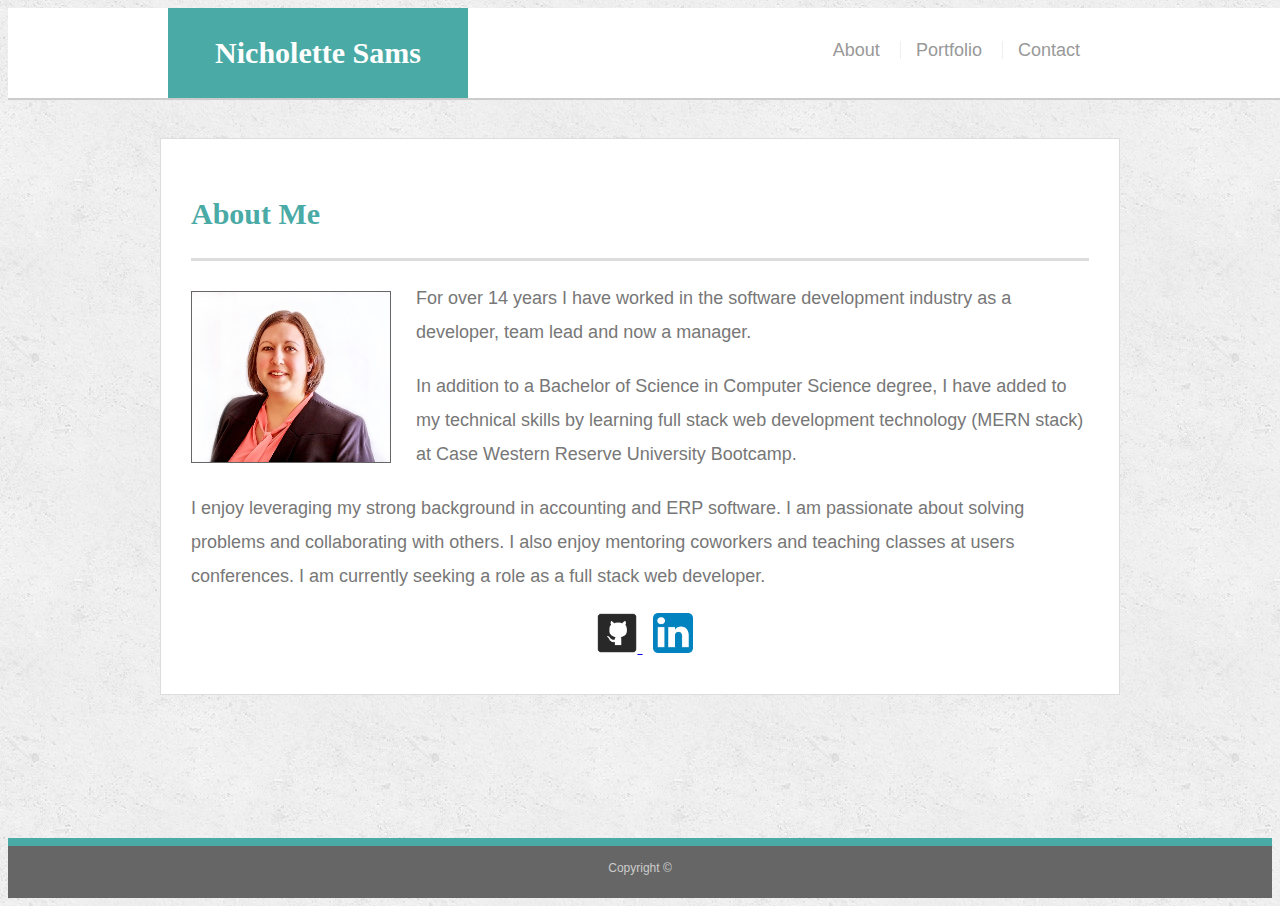
<file: index.html>
<!doctype html>
<html lang="en-us">

<head>
  <meta charset="UTF-8">
  <meta name="viewport" content="width=device-width, initial-scale=1">
  <title>About | Nicholette Sams</title>
  <link rel="shortcut icon" href="assets/images/NS-monogram.jpg" />
  <!-- Linking CSS -->
  <link rel="stylesheet" type="text/css" href="assets/css/style.css">
  <!-- Linking Media Query CSS -->
  <link rel="stylesheet" type="text/css" href="assets/css/media.css">
</head>

<body>

  <header id="masthead">
    <div class="container">
      <a href="index.html" id="logo">Nicholette Sams</a>
      <nav>
        <a href="index.html">About</a>
        <a href="portfolio.html">Portfolio</a>
        <a href="contact.html">Contact</a>
      </nav>
    </div>
  </header>

  <div id="main-container" class="container">
    <section class="main-section">
      <h1>About Me</h1>

      <img src="assets/images/Niki.jpg" class="auth-image" alt="Nicholette Sams">

      <p>For over 14 years I have worked in the software development industry as a developer, team lead and now a manager.</p>
      <p>In addition to a Bachelor of Science in Computer Science degree, I have added to my technical skills by learning full stack web development technology (MERN stack) at Case Western Reserve University Bootcamp.</p>
      <p>I enjoy leveraging my strong background in accounting and ERP software.  I am passionate about solving problems and collaborating with others.  I also enjoy mentoring coworkers and teaching classes at users conferences.  I am currently seeking a role as a full stack web developer.  </p>
    
      <div class="icon-container">
        <a href="https://github.com/nicholettesams" target="_blank">
          <img src="assets/images/github.png" class="icons" alt="gitHub">
        </a>
        <a href="https://www.linkedin.com/in/nicholette-sams" target="_blank">
          <img src="assets/images/linkedin.png" class="icons" alt="LinkedIn">
        </a>
      </div>
    </section>

  </div>

  <footer>
    <div class="container">
        Copyright &copy; 
    </div>
  </footer>
</body>

</html>
</file>
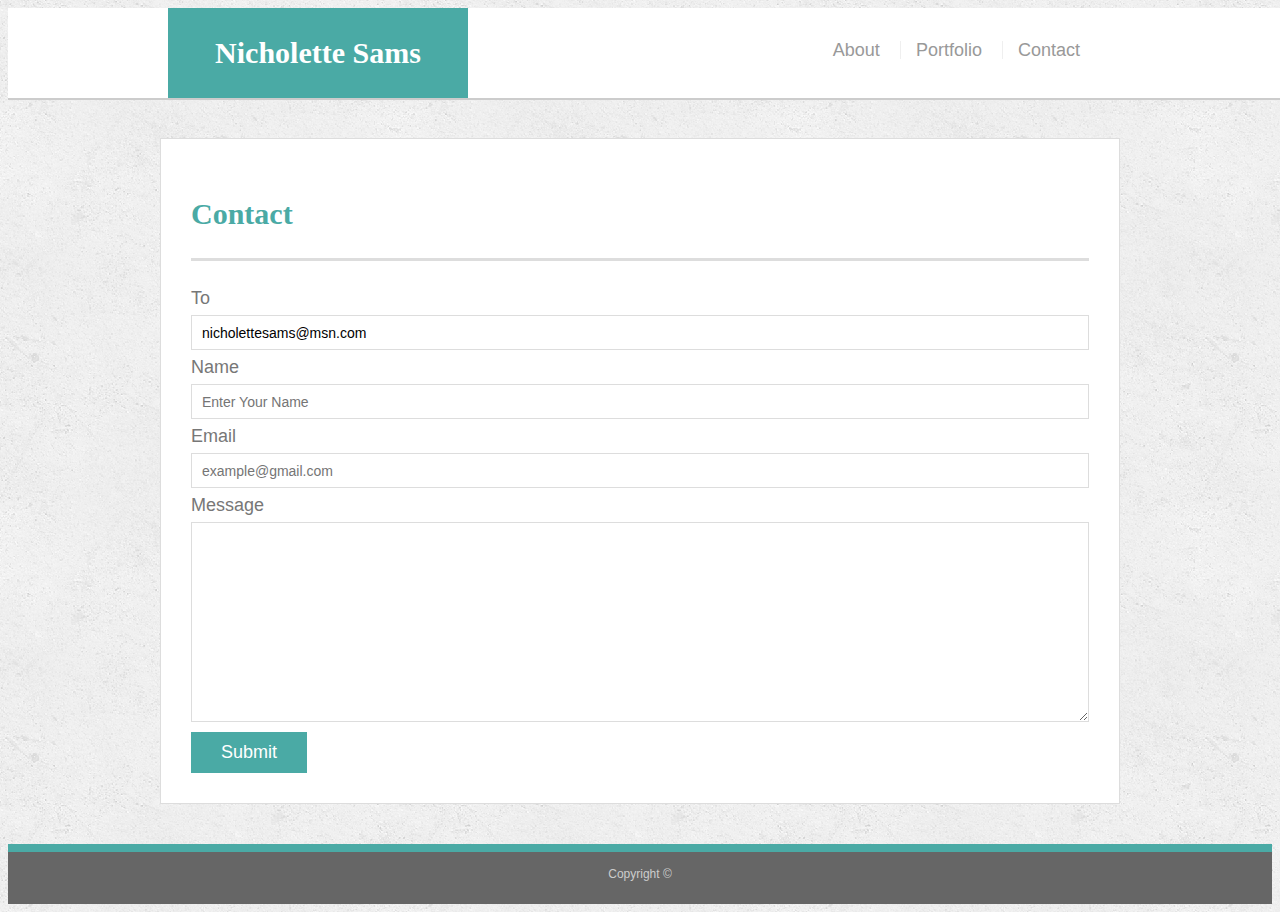
<file: contact.html>
<!doctype html>
<html lang="en-us">

<head>
  <meta charset="UTF-8">
  <meta name="viewport" content="width=device-width, initial-scale=1">
  <title>Contact | Nicholette Sams</title>
  <link rel="shortcut icon" href="assets/images/NS-monogram.jpg" />
  <!-- Linking CSS -->
  <link rel="stylesheet" type="text/css" href="assets/css/style.css">
  <!-- Linking Media Query CSS -->
  <link rel="stylesheet" type="text/css" href="assets/css/media.css">
</head>

<body>

  <header id="masthead">
    <div class="container">
      <a href="index.html" id="logo">Nicholette Sams</a>
      <nav>
        <a href="index.html">About</a>
        <a href="portfolio.html">Portfolio</a>
        <a href="contact.html">Contact</a>
      </nav>
    </div>
  </header>

  <div id="main-container" class="container">
    <section class="main-section">
      <h1>Contact</h1>

      <form id="contact-form" action="mailto:nicholettesams@Msn.com" method="GET">
          <label for="staticEmail">To</label>
          <input type="text" readonly id="staticEmail" value="nicholettesams@msn.com">

          <label for="name">Name</label>
          <input type="text" id="name" name="name" placeholder="Enter Your Name" required="required">

          <label for="email">Email</label>
          <input type="email" id="email" name="email" placeholder="example@gmail.com" required="required">

          <label for="message">Message</label>
          <textarea id="message" name="message" required="required"></textarea>

          <input type="submit" name="submit" value="Submit">
      </form>

    </section>

  </div>

  <footer>
    <div class="container">
      Copyright &copy; 
    </div>
  </footer>
</body>

</html>
</file>
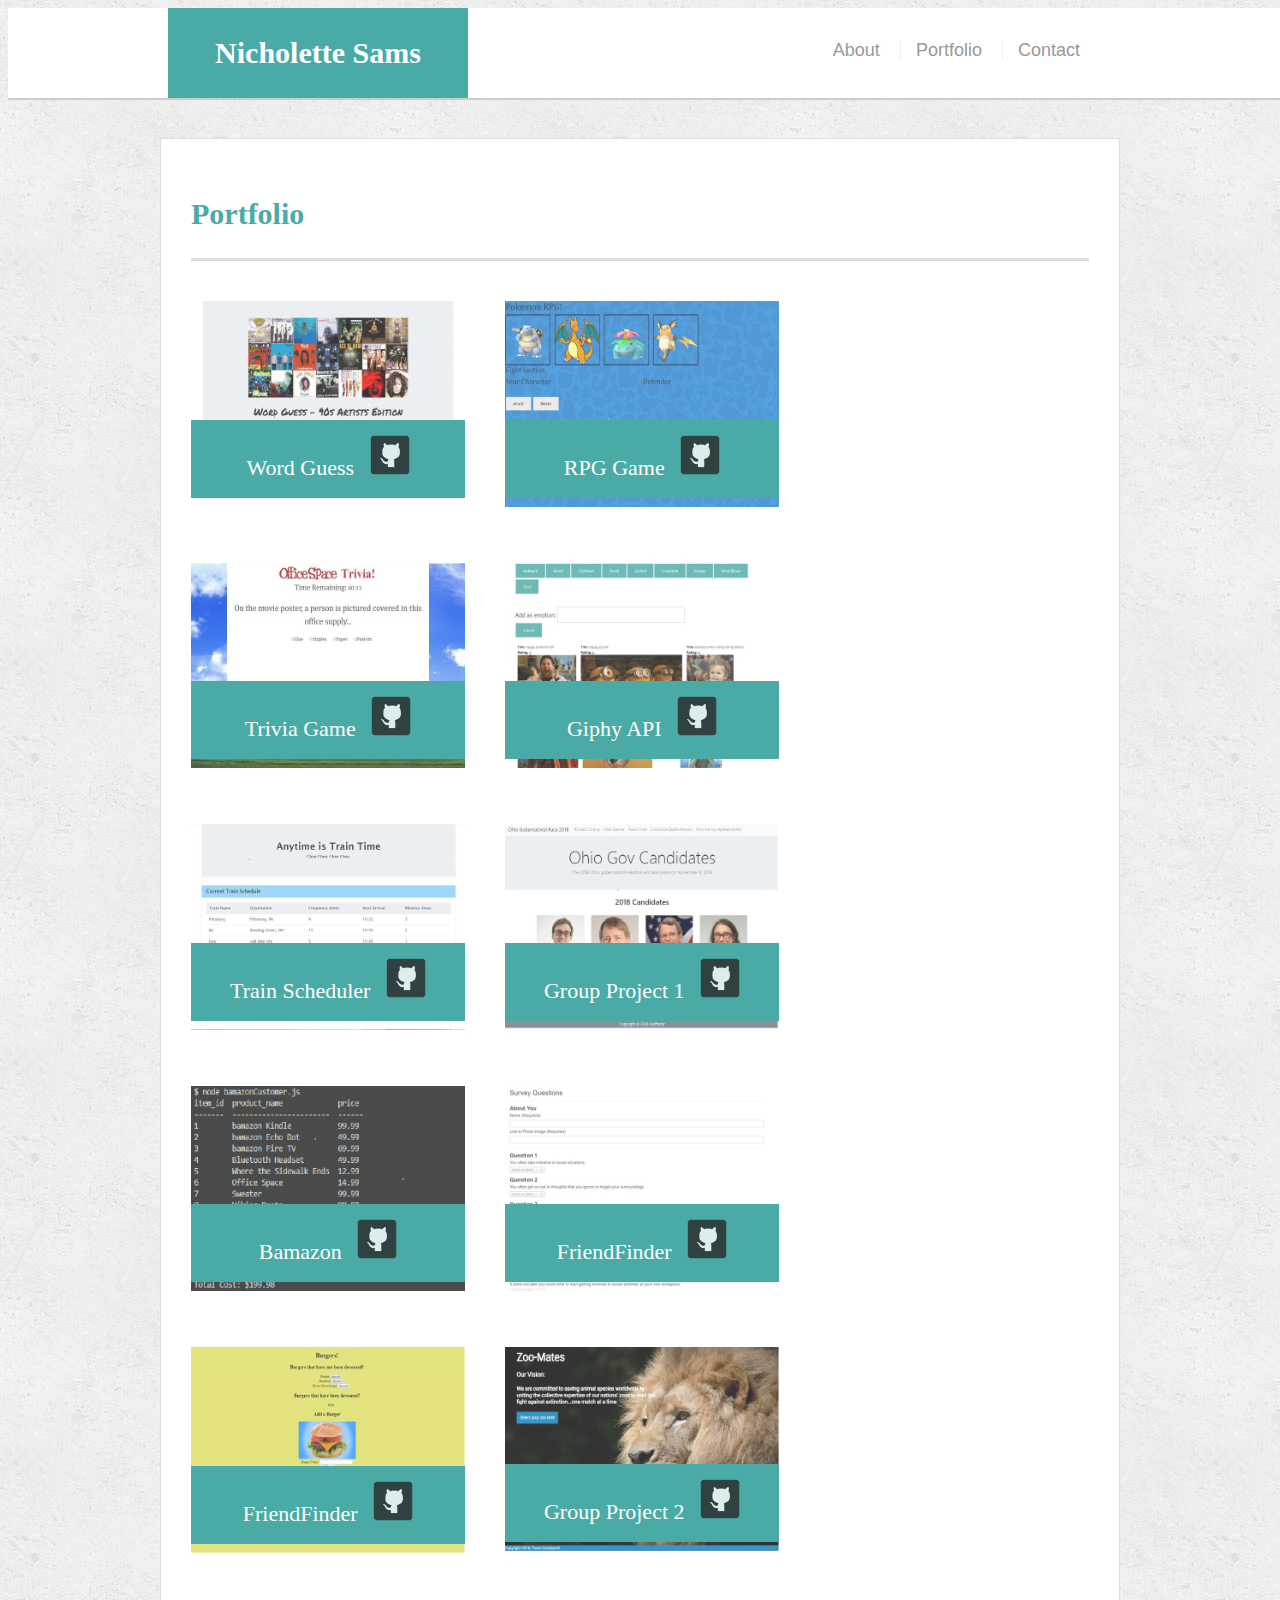
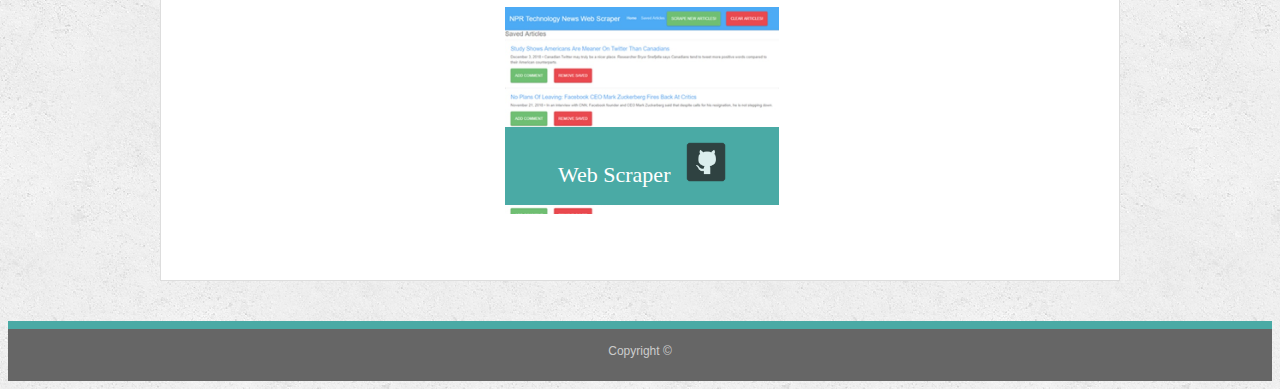
<file: portfolio.html>
<!doctype html>
<html lang="en-us">

<head>
  <meta charset="UTF-8">
  <meta name="viewport" content="width=device-width, initial-scale=1">
  <title>Portfolio | Nicholette Sams</title>
  <link rel="shortcut icon" href="assets/images/NS-monogram.jpg" />
  <!-- Linking CSS -->
  <link rel="stylesheet" type="text/css" href="assets/css/style.css">
  <!-- Linking Media Query CSS -->
  <link rel="stylesheet" type="text/css" href="assets/css/media.css">
</head>

<body>

  <header id="masthead">
    <div class="container">
      <a href="index.html" id="logo">Nicholette Sams</a>
      <nav>
        <a href="index.html">About</a>
        <a href="portfolio.html">Portfolio</a>
        <a href="contact.html">Contact</a>
      </nav>
    </div>
  </header>

  <div id="main-container" class="container">
    <section class="main-section">
      <h1>Portfolio</h1>
      
      <div class="work">
        <a href="https://nicholettesams.github.io/Word-Guess-Game/" target="_blank">
          <img src="assets/images/Hangman.jpg" alt="Work Guess">
        </a>
        <h3>Word Guess
            <a href="https://github.com/nicholettesams/Word-Guess-Game/" target="_blank">
              <img src="assets/images/github.png" class="icons" alt="Word Guess GitHub">
            </a>
        </h3>
      </div>
      <div class="work">
        <a href = "https://nicholettesams.github.io/Unit-4-Game/" target="_blank">
          <img src="assets/images/RPG.jpg" alt="RPG Game">
        </a>  
        <h3>RPG Game
            <a href="https://github.com/nicholettesams/Unit-4-Game" target="_blank">
              <img src="assets/images/github.png" class="icons" alt="RPG Game GitHub">
            </a>
        </h3>
      </div>
      <div class="work">
        <a href= "https://nicholettesams.github.io/TriviaGame/" target="_blank">
          <img src="assets/images/Trivia.jpg" alt="Trivia Game">
        </a>
        <h3>Trivia Game
            <a href="https://github.com/nicholettesams/TriviaGame" target="_blank">
              <img src="assets/images/github.png" class="icons" alt="Trivia Game GitHub">
            </a>
        </h3>
      </div>
      <div class="work">
        <a href= "https://nicholettesams.github.io/Giphy-API/" target="_blank">
          <img src="assets/images/Widget.jpg" alt="Giphy API">
        </a>
        <h3>Giphy API
            <a href="https://github.com/nicholettesams/Giphy-API" target="_blank">
              <img src="assets/images/github.png" class="icons" alt="Giphy API GitHub">
            </a>
        </h3>
      </div>
      <div class="work">
        <a href= "https://nicholettesams.github.io/Train-Scheduler/" target="_blank">
          <img src="assets/images/RockPaperScissors.jpg" alt="Train Scheduler">
        </a>
        <h3>Train Scheduler
            <a href="https://github.com/nicholettesams/Train-Scheduler" target="_blank">
              <img src="assets/images/github.png" class="icons" alt="Train Scheduler GitHub">
            </a>
        </h3>
      </div>
      <div class="work">
        <a href= "https://nicholettesams.github.io/Gryffyndor-Project1" target="_blank">
          <img src="assets/images/Project1.jpg" alt="Group Project 1">
        </a>
        <h3>Group Project 1
            <a href="https://github.com/nicholettesams/Gryffyndor-Project1" target="_blank">
              <img src="assets/images/github.png" class="icons" alt="Project 1 GitHub">
            </a>
        </h3>
      </div>
      <div class="work">
        <a href= "https://github.com/nicholettesams/bamazon" target="_blank">
          <img src="assets/images/bamazon.jpg" alt="bamazon">
        </a>
        <h3>Bamazon
            <a href="https://github.com/nicholettesams/bamazon" target="_blank">
              <img src="assets/images/github.png" class="icons" alt="bamazon">
            </a>
        </h3>
      </div>
      <div class="work">
        <a href= "https://friendfindersams.herokuapp.com/" target="_blank">
          <img src="assets/images/FriendFinder.jpg" alt="FriendFinder">
        </a>
        <h3>FriendFinder
            <a href="https://github.com/nicholettesams/FriendFinder" target="_blank">
              <img src="assets/images/github.png" class="icons" alt="FriendFinder">
            </a>
        </h3>
      </div>
      <div class="work">
        <a href= "https://burgers-sams.herokuapp.com/" target="_blank">
          <img src="assets/images/burger.jpg" alt="Burger">
        </a>
        <h3>FriendFinder
            <a href="https://github.com/nicholettesams/burger" target="_blank">
              <img src="assets/images/github.png" class="icons" alt="Burger">
            </a>
        </h3>
      </div>
      <div class="work">
        <a href= "https://cerulean-project-2-zoomates.herokuapp.com/" target="_blank">
          <img src="assets/images/Project2.jpg" alt="Project2">
        </a>
        <h3>Group Project 2
            <a href="https://github.com/Cerulean-Project-2/Project-2.git" target="_blank">
              <img src="assets/images/github.png" class="icons" alt="Project2">
            </a>
        </h3>
      </div>
      <div class="work">
        <a href= "https://web-scraper-sams.herokuapp.com/" target="_blank">
          <img src="assets/images/WebScraper.jpg" alt="Web-Scraper">
        </a>
        <h3>Web Scraper
            <a href="https://github.com/nicholettesams/Web-Scraper" target="_blank">
              <img src="assets/images/github.png" class="icons" alt="Web-Scraper">
            </a>
        </h3>
      </div>
    </section>

  </div>

  <footer>
    <div class="container">
      Copyright &copy; 
    </div>
  </footer>
</body>

</html>
</file>
<file: assets/css/style.css>
body {
  font-family: Arial, "Helvetica Neue", Helvetica, sans-serif;
  font-size: 18px;
  line-height: 34px;
  color: #777;
  background: url("../images/concrete_seamless.png");
}

* {
  box-sizing: border-box;
}

/* general */

.container {
  width: 100%;
  max-width: 960px;
  margin: 0 auto;
  clear: both;
}

h1,
h2,
h3,
p {
  margin-bottom: 20px;
}

p:last-child {
  margin-bottom: 0;
}

h1,
h2,
h3 {
  font-family: Georgia, Times, "Times New Roman", serif;
  font-weight: 700;
  color: #4aaaa5;
}

h1 {
  padding-bottom: 20px;
  font-size: 30px;
  line-height: 49px;
  border-bottom: 3px solid #ddd;
}

h2,
h3 {
  font-size: 22px;
}

/* header */

#masthead {
  position: fixed;
  z-index: 99;
  width: 100%;
  margin: 0 0 30px;
  overflow: auto;
  color: #fff;
  background: #fff;
  border-bottom: 2px solid #ccc;
}

#logo {
  float: left;
  width: 300px;
  height: 90px;
  font-family: Georgia, Times, "Times New Roman", serif;
  font-size: 30px;
  font-weight: 700;
  line-height: 90px;
  color: #fff;
  text-align: center;
  text-decoration: none;
  background: #4aaaa5;
}

nav {
  float: right;
  margin-top: 25px;
  padding-right: 5%;
}

nav a {
  display: inline-block;
  padding-left: 15px;
  margin-left: 15px;
  line-height: 18px;
  color: #999;
  text-decoration: none;
  border-left: 1px solid #efefef;
}

nav a:first-child {
  border-left: 0 none;
}

/* footer */

footer {
  padding: 5px 0;
  clear: both;
  font-size: 12px;
  color: #fff;
  color: #ccc;
  text-align: center;
  background: #666;
  border-top: 8px solid #4aaaa5;
  height: 60px;
}

h3, h2 {
  padding-bottom: 20px;
  margin-bottom: 15px;
  line-height: 22px;
  border-bottom: 2px solid #eee;
}



/* main */

#main-container {
  padding-top: 130px;
  min-height: calc(100vh - 70px);
}

.main-section {
  float: left;
  width: 100%;
  max-width: 960px;
  padding: 30px;
  margin: 0 0 40px;
  background: #fff;
  border: 1px solid #ddd;
}

/* about/index page */
.auth-image {
  float: left;
  width: 200px;
  height: auto;
  margin-top: 10px;
  margin-right: 25px;
  border: 1px solid #666;
}

/* portfolio page */

.work {
  position: relative;
  float: left;
  width: 274px;
  margin: 20px 0 25px;
  overflow: auto;
}

.work:nth-child(even) {
  margin-right: 40px;
}

.work img {
  width: 100%;
  border: 0 none;
  opacity: 0.8;
}

.work h3 {
  position: absolute;
  bottom: 20px;
  width: 100%;
  padding: 15px;
  margin-bottom: 0;
  font-weight: 300;
  line-height: 30px;
  color: #fff;
  text-align: center;
  background: #4aaaa5;
  border-bottom: 0;
}



/* contact page */

#contact-form ul {
  margin-bottom: 20px;
}

#contact-form li {
  margin-bottom: 10px;
}

label,
input[type=text],
input[type=email],
textarea {
  display: block;
  width: 100%;
}

input[type=text],
input[type=email],
textarea {
  height: 35px;
  padding: 0 10px;
  font-size: 14px;
  border: 1px solid #ddd;
}

textarea {
  height: 200px;
}

input[type=submit] {
  padding: 10px 30px;
  font-size: 18px;
  color: #fff;
  cursor: pointer;
  background: #4aaaa5;
  border: 0 none;
  margin-top: 10px;
}


.icon-container{
  text-align: center;
}

.icons {
  height: 40px;
  width: 40px !important;
  text-align: center;
  margin-left: 10px;
}
</file>
<file: assets/css/media.css>
@media only screen and (max-width : 980px) {
    /* Styles */
    #masthead{
        max-width: 925px;
    }
    .main-container{
        max-width: 925px;
    }
}


@media only screen and (max-width : 768px) {
    /* Styles */
    #masthead{
        max-width: 725px;
    }
    .main-container{
        max-width: 725px;
    }
}

@media only screen and (max-width : 640px) {
    /* Styles */
    #masthead{
        position: relative;
        max-width: 300px;
        text-align: center; 
        padding-right: 0;
    }

    #main-container{
        max-width: 300px;
        padding-top: 0px;
        float: left;
    }
    .container{
        max-width: 300px;
        position: static;
    }

    #logo{
        height: 100%;
        width: 100%;
        float: none;
        text-align: center;
    }

    nav{
        max-width: 300px;
        width: 100%;
        float: none;
        text-align: center;
    }

    /* about/index page */
    .auth-image{
        width: 225px;
        height: auto;
    }

    /* portfolio page */
    .work {
        position: relative;
        float: left;
        width: 225px;
        margin: 20px 0 25px;
        overflow: auto;
      }
}
</file>
